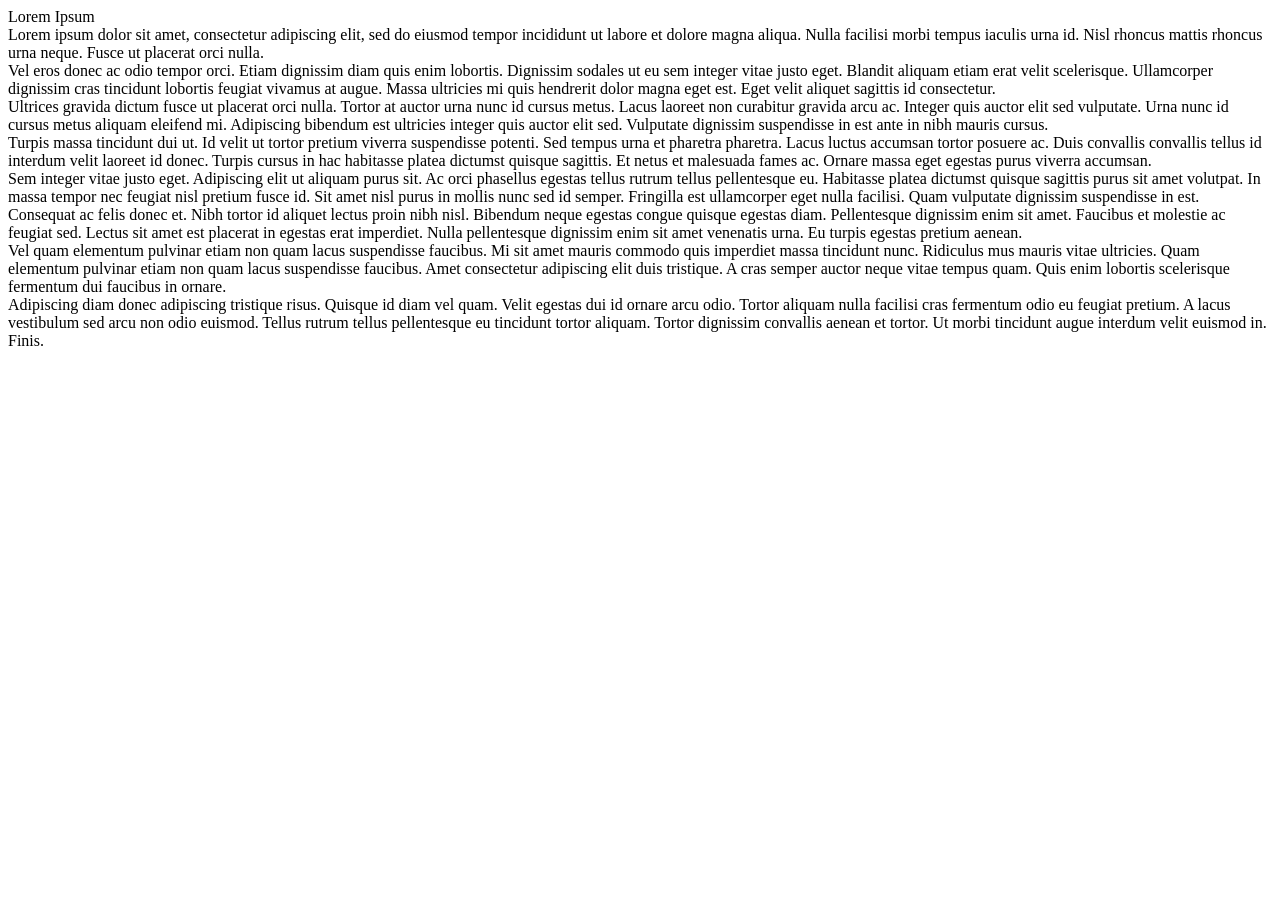
<file: 22th_week/CSS grid/index.html>
<!DOCTYPE html>
<html>
  <head>
    <title>Grid</title>
    <link rel="stylesheet" href="cssGridOneLayoutMultipleWays.css">
  </head>
  <body>
    <div class="container">
      <div class="header">Lorem Ipsum</div>

      <div class="sidebar-left">
        Lorem ipsum dolor sit amet, consectetur adipiscing elit, sed do eiusmod
        tempor incididunt ut labore et dolore magna aliqua. Nulla facilisi
        morbi tempus iaculis urna id. Nisl rhoncus mattis rhoncus urna neque.
        Fusce ut placerat orci nulla.
      </div>

      <div class="article">
        <div class="item">
          Vel eros donec ac odio tempor orci. Etiam dignissim diam quis enim
          lobortis. Dignissim sodales ut eu sem integer vitae justo eget. Blandit
          aliquam etiam erat velit scelerisque. Ullamcorper dignissim cras
          tincidunt lobortis feugiat vivamus at augue. Massa ultricies mi quis
          hendrerit dolor magna eget est. Eget velit aliquet sagittis id
          consectetur.
        </div>

        <div class="item">
          Ultrices gravida dictum fusce ut placerat orci nulla. Tortor at auctor
          urna nunc id cursus metus. Lacus laoreet non curabitur gravida arcu ac.
          Integer quis auctor elit sed vulputate. Urna nunc id cursus metus
          aliquam eleifend mi. Adipiscing bibendum est ultricies integer quis
          auctor elit sed. Vulputate dignissim suspendisse in est ante in nibh
          mauris cursus.
        </div>

        <div class="item">
          Turpis massa tincidunt dui ut. Id velit ut tortor pretium viverra
          suspendisse potenti. Sed tempus urna et pharetra pharetra. Lacus luctus
          accumsan tortor posuere ac. Duis convallis convallis tellus id interdum
          velit laoreet id donec. Turpis cursus in hac habitasse platea dictumst
          quisque sagittis. Et netus et malesuada fames ac. Ornare massa eget
          egestas purus viverra accumsan.
        </div>

        <div class="item">
          Sem integer vitae justo eget. Adipiscing elit ut aliquam purus sit. Ac
          orci phasellus egestas tellus rutrum tellus pellentesque eu. Habitasse
          platea dictumst quisque sagittis purus sit amet volutpat. In massa
          tempor nec feugiat nisl pretium fusce id. Sit amet nisl purus in mollis
          nunc sed id semper. Fringilla est ullamcorper eget nulla facilisi. Quam
          vulputate dignissim suspendisse in est.
        </div>

        <div class="item">
          Consequat ac felis donec et. Nibh tortor id aliquet lectus proin nibh
          nisl. Bibendum neque egestas congue quisque egestas diam. Pellentesque
          dignissim enim sit amet. Faucibus et molestie ac feugiat sed. Lectus
          sit amet est placerat in egestas erat imperdiet. Nulla pellentesque
          dignissim enim sit amet venenatis urna. Eu turpis egestas pretium
          aenean.
        </div>

        <div class="item">
          Vel quam elementum pulvinar etiam non quam lacus suspendisse faucibus.
          Mi sit amet mauris commodo quis imperdiet massa tincidunt nunc.
          Ridiculus mus mauris vitae ultricies. Quam elementum pulvinar etiam non
          quam lacus suspendisse faucibus. Amet consectetur adipiscing elit duis
          tristique. A cras semper auctor neque vitae tempus quam. Quis enim
          lobortis scelerisque fermentum dui faucibus in ornare.
        </div>
      </div>

      <div class="sidebar-right">
        Adipiscing diam donec adipiscing tristique risus. Quisque id diam vel
        quam. Velit egestas dui id ornare arcu odio. Tortor aliquam nulla
        facilisi cras fermentum odio eu feugiat pretium. A lacus vestibulum sed
        arcu non odio euismod. Tellus rutrum tellus pellentesque eu tincidunt
        tortor aliquam. Tortor dignissim convallis aenean et tortor. Ut morbi
        tincidunt augue interdum velit euismod in.
      </div>


      <div class="footer">Finis.</div>
    </div>
  </body>
</html>
</file>
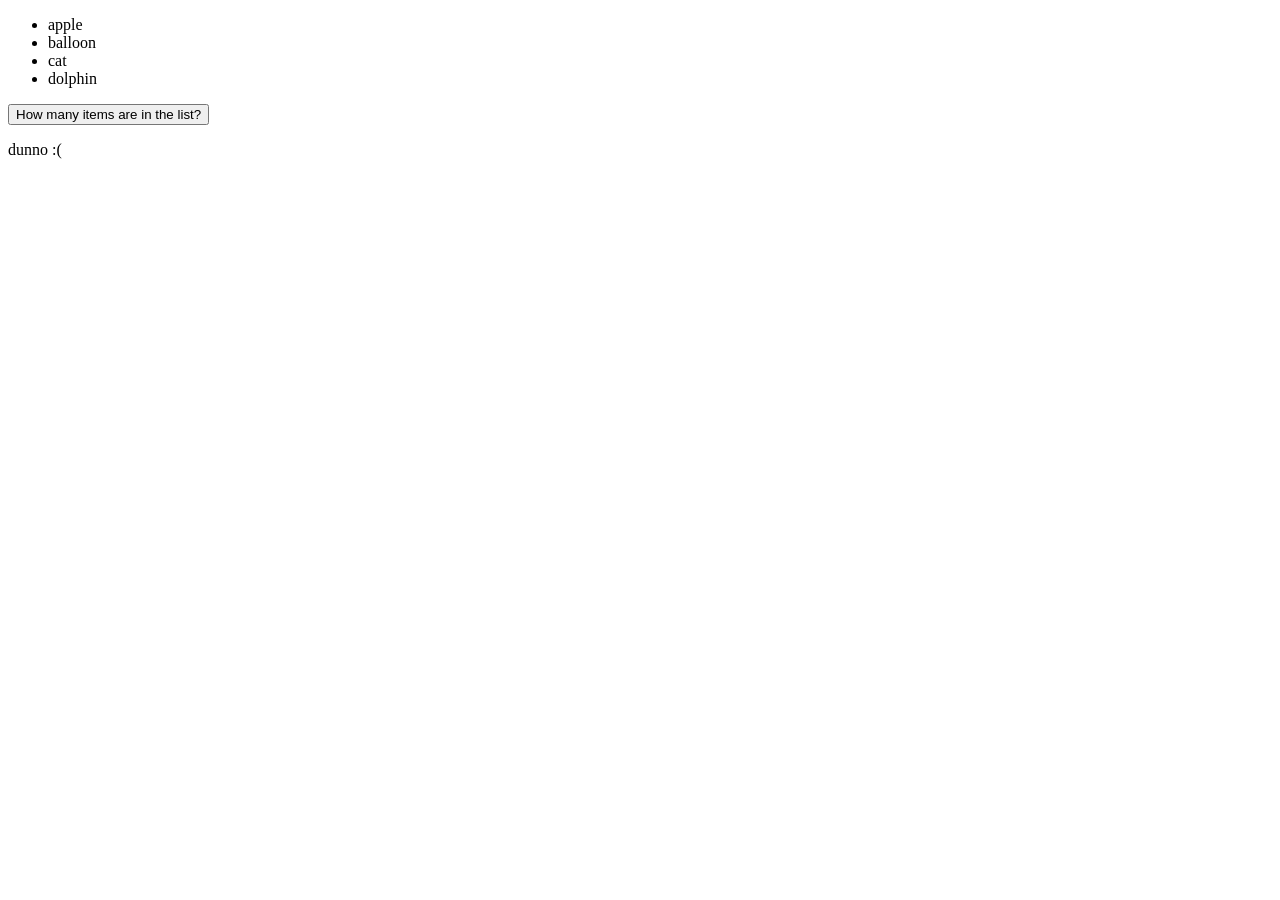
<file: 20th_week/eventlistener.html>
<!DOCTYPE html>
<html lang="en">
  <head>
    <meta charset="UTF-8">
    <title>Workshop: EventListeners</title>
  </head>
  <body>
    <ul>
      <li>apple</li>
      <li>balloon</li>
      <li>cat</li>
      <li>dolphin</li>
    </ul>
    <button>How many items are in the list?</button>
    <p class="result">dunno :(</p>

    
    
    <script src="events-2.js"></script> 
  </body>
</html>
</file>
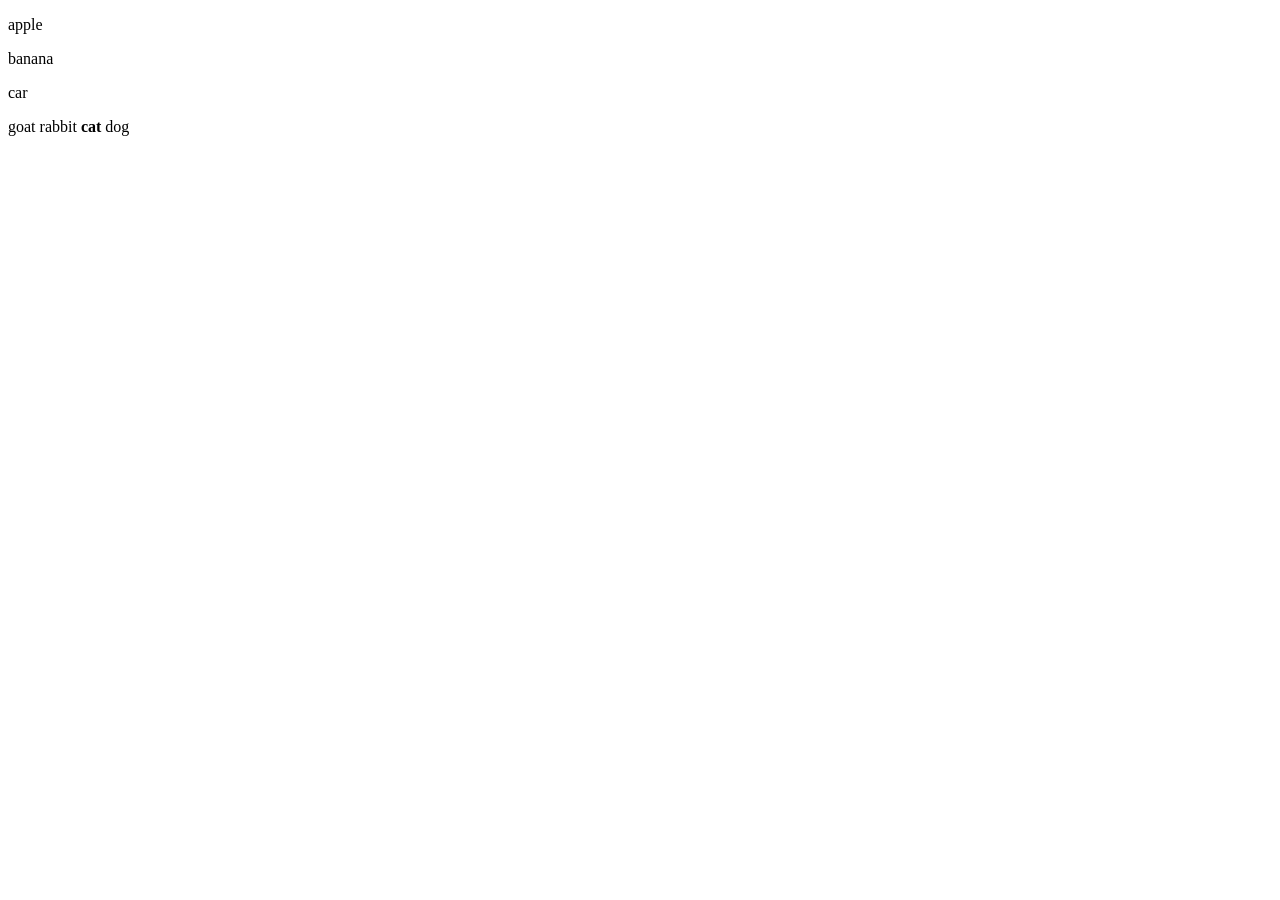
<file: 16th_week/DOM/content-1.html>
<!DOCTYPE html>
<html lang="en">
  <head>
    <meta charset="UTF-8">
    <title>Workshop: innerHTML, textContent</title>
  </head>
  <body>
    <p class="apple">apple</p>
    <p class="balloon">banana</p>
    <p class="cat">car</p>
    <p class="animals">goat rabbit <strong>cat</strong> dog</p>

    <!-- You can work in the html or in a separate js file. Like:
    <script>
    1)  Append every paragraph with the last one's content.
    2)  Do the same again, but you should keep the cat strong.
    </script>
    OR
    <script src="content-1.js"></script> -->
  </body>
</html>
</file>
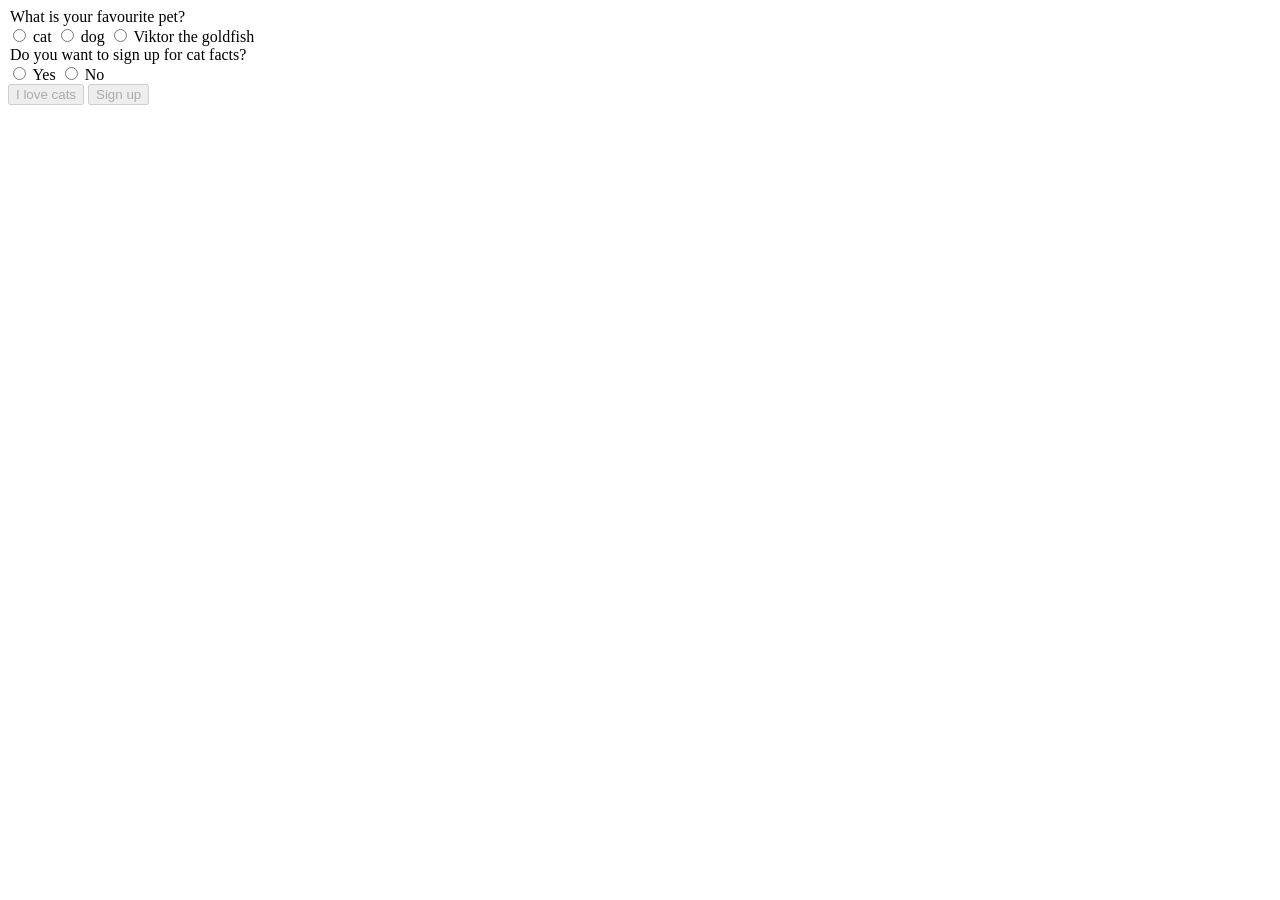
<file: 21th_week/Buttondisabled/buttondisabled.html>
<!DOCTYPE html>
<html lang="en">
	<head>
		<meta charset="UTF-8" />
		<meta name="viewport" content="width=device-width, initial-scale=1.0" />
		<title>Button Disable</title>
	</head>
	<body>
		<form action="/overtherainbow" method="POST">
			<legend>What is your favourite pet?</legend>
		
			<input	type="radio" name="favpet" id="favpetcat" value="cat" />
			<label for ="favpetcat">cat</label>
			<input	type="radio" name="favpet" id="favpetdog" value="dog" />
			<label for ="favpetdog">dog</label>
			<input	type="radio" name="favpet" id="favpetfish" value="fish" />
			<label for ="favpetfish">Viktor the goldfish</label>

			<legend>Do you want to sign up for cat facts?</legend>
			<input type="radio" name="catfacts" id="catfactsyes" value="yes" />
			<label for="catfactsyes">Yes</label>
			<input type="radio" name="catfacts" id="catfactsno" value="no" />
			<label for="catfactsno">No</label>
			<div id="buttons"></div>
			<button type="submit" id="cat" disabled>I love cats</button>
			<button type="submit" id="signup" disabled="disabled">Sign up</button>
		</form>
	</body>
	<script src="buttondisabled.js"></script>
</html>
</file>
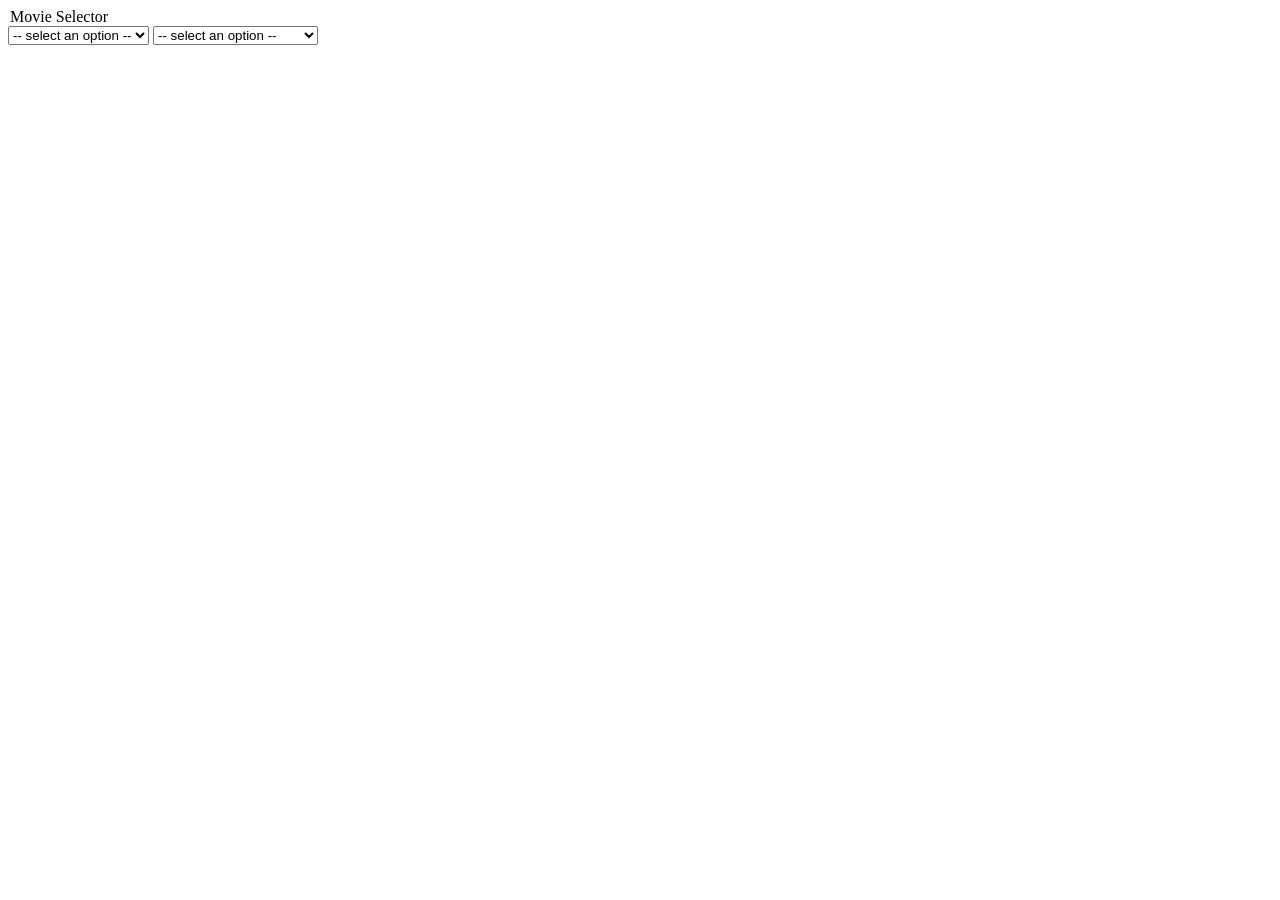
<file: 21th_week/Movie Selector/movieselector.html>
<!DOCTYPE html>
<html lang="en">
	<head>
		<meta charset="UTF-8" />
		<meta name="viewport" content="width=device-width, initial-scale=1.0" />
		<title>Movie Selector</title>
	</head>
	<body>
		<form action="/overtherainhow" method="POST">
			<legend>Movie Selector</legend>
			<select name="genre" id="genre">
				<option disabled selected value> -- select an option -- </option>
				<option value="Sci-fi">Sci-fi</option>
				<option value="Drama">Drama</option>
				<option value="Comedy">Comedy</option>
			</select>
			<select name="movie" id="movie">
				<option disabled selected value> -- select an option -- </option>
				<option hidden class="Sci-fi" value="Moon">Moon</option>
				<option hidden class="Sci-fi" value="2001: A Space Odyssey">2001: A Space Odyssey</option>
				<option hidden class="Sci-fi" value="Contact">Contact</option>
				<option hidden class="Drama" value="Darkest Hour">Darkest Hour</option>
				<option hidden class="Drama" value="There Will Be Blood">There Will Be Blood</option>
				<option hidden class="Drama" value="American Beauty">American Beauty</option>
				<option hidden class="Comedy" value="Airplane!">Airplane!</option>
				<option hidden class="Comedy" value="Deadpool">Deadpool</option>
				<option hidden class="Comedy" value="Wayne's World">Wayne's World</option>
			</select>
			<div id="selectedmovie"></div>
		</form>
	</body>
	<script src="movieselector.js"></script>
</html>
</file>
<file: 22th_week/CSS grid/cssGridOneLayoutMultipleWays.css>
.grid{
    display: grid;
    grid-template-columns:  150 px auto 150 px;
    grid-template-rows: repeat(3, 100 px);
    grid-gap: 1em;
}
</file>
